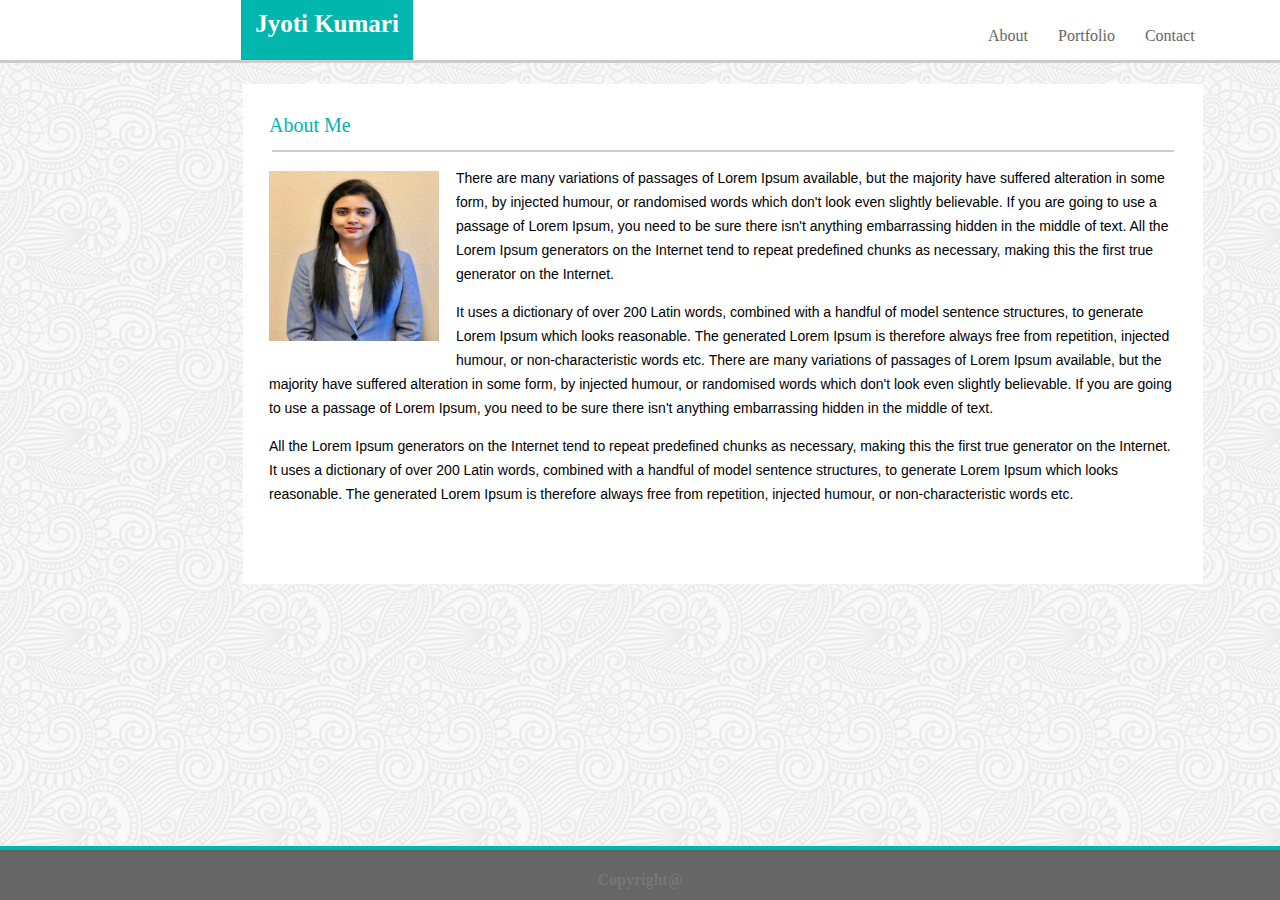
<file: index.html>
<!DOCTYPE html>
<html>

<head>
    <meta charset="UTF-8">
    <title>Basic-Portfolio</title>
    <link rel="stylesheet" type="text/css" href="assets/css/style.css">
</head>

<body>
    <header>
        <h2>Jyoti Kumari</h2>
        <div>
            <ul>
                <li>
                    <a href="index.html">About </a>
                </li>
                <li>
                    <a href="portfolio.html"> Portfolio</a>
                </li>
                <li>
                    <a href="#contact.html"> Contact </a>
                </li>
            </ul>
        </div>
    </header>
    <div id="wrapper">

        <!-- <div class="content"> -->
        <div class="content">
            <div class="name"> About Me</div>
            <hr>
            <div>
                <img src="assets/images/portfolio.jpg">
            </div>
            <p>
                There are many variations of passages of Lorem Ipsum available, but the majority have suffered alteration in some form, by
                injected humour, or randomised words which don't look even slightly believable. If you are going to use a
                passage of Lorem Ipsum, you need to be sure there isn't anything embarrassing hidden in the middle of text.
                All the Lorem Ipsum generators on the Internet tend to repeat predefined chunks as necessary, making this
                the first true generator on the Internet. </p>
            <p>It uses a dictionary of over 200 Latin words, combined with a handful of model sentence structures, to generate
                Lorem Ipsum which looks reasonable. The generated Lorem Ipsum is therefore always free from repetition, injected
                humour, or non-characteristic words etc. There are many variations of passages of Lorem Ipsum available,
                but the majority have suffered alteration in some form, by injected humour, or randomised words which don't
                look even slightly believable. If you are going to use a passage of Lorem Ipsum, you need to be sure there
                isn't anything embarrassing hidden in the middle of text.</p>
            <p>All the Lorem Ipsum generators on the Internet tend to repeat predefined chunks as necessary, making this the
                first true generator on the Internet. It uses a dictionary of over 200 Latin words, combined with a handful
                of model sentence structures, to generate Lorem Ipsum which looks reasonable. The generated Lorem Ipsum is
                therefore always free from repetition, injected humour, or non-characteristic words etc.</p>

        </div>
        <!-- </div> -->

    </div>
    <footer>
        <h4>
            Copyright@
        </h4>
    </footer>

</body>

</html>
</file>
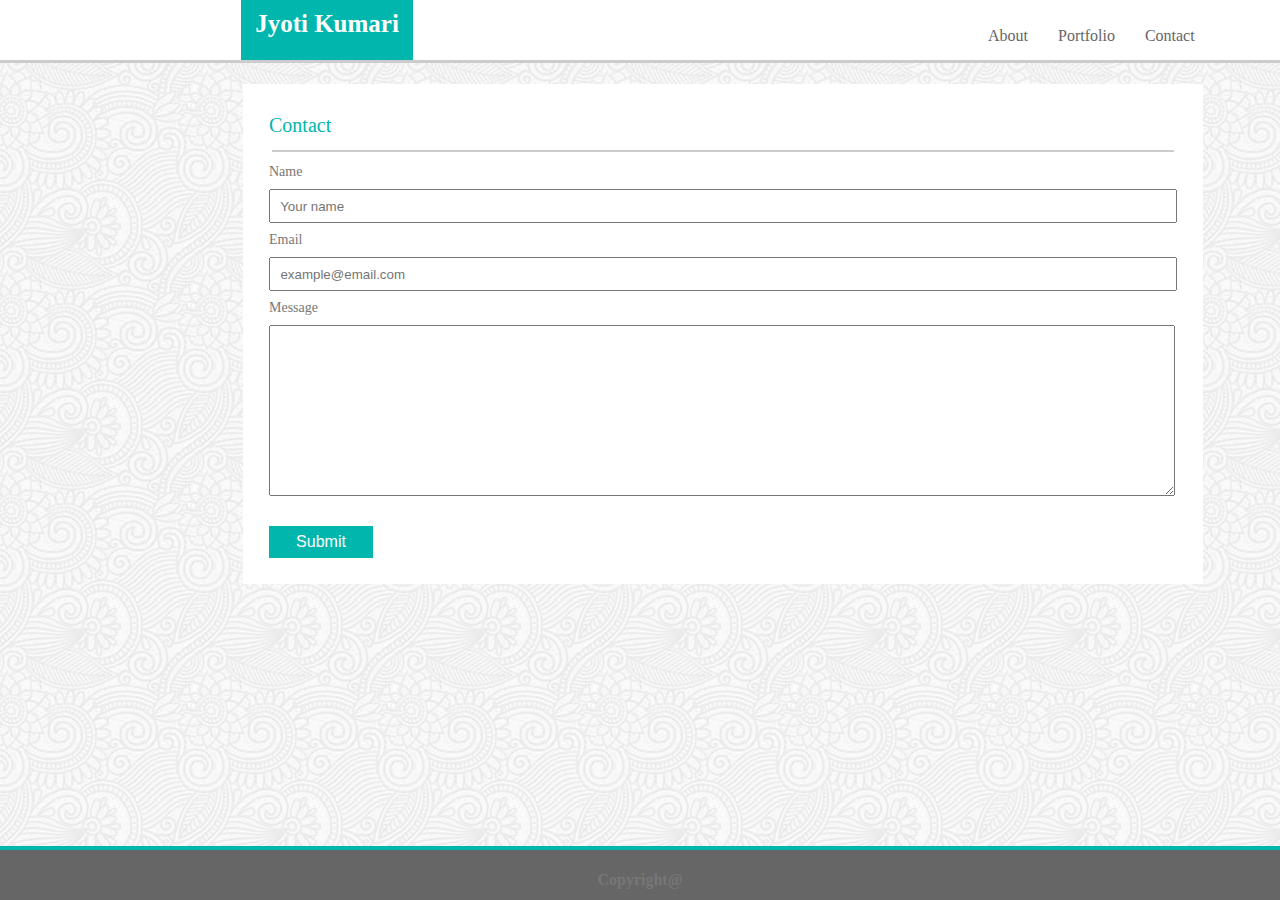
<file: contact.html>
<!DOCTYPE html>
<html>

<head>
    <meta charset="UTF-8">
    <title>Basic-Portfolio</title>
    <link rel="stylesheet" type="text/css" href="assets/css/style.css">
</head>

<body>
    <header>
        <h2>Jyoti Kumari</h2>
        <div>
            <ul>
                <li>
                    <a href="index.html">About </a>
                </li>
                <li>
                    <a href="portfolio.html"> Portfolio</a>
                </li>
                <li>
                    <a href="contact.html"> Contact </a>
                </li>
            </ul>
        </div>
    </header>
    <div id="wrapper">

        <!-- <div class="content"> -->
        <div class="content">
            <div class="name">Contact</div>
            <hr>

            <label>Name</label>
            <br>
            <input type="text" name="firstname" placeholder="  Your name">
            <br>
            <label>Email</label>
            <br>
            <input type="text" name="firstname" placeholder="  example@email.com">
            <br>
            <label>Message</label>
            <br>
            <textarea></textarea>
            <br>
            <button class="button ">Submit</button>
        </div>
        <footer>
            <h4>
                Copyright@
            </h4>
        </footer>

</body>

</html>
</file>
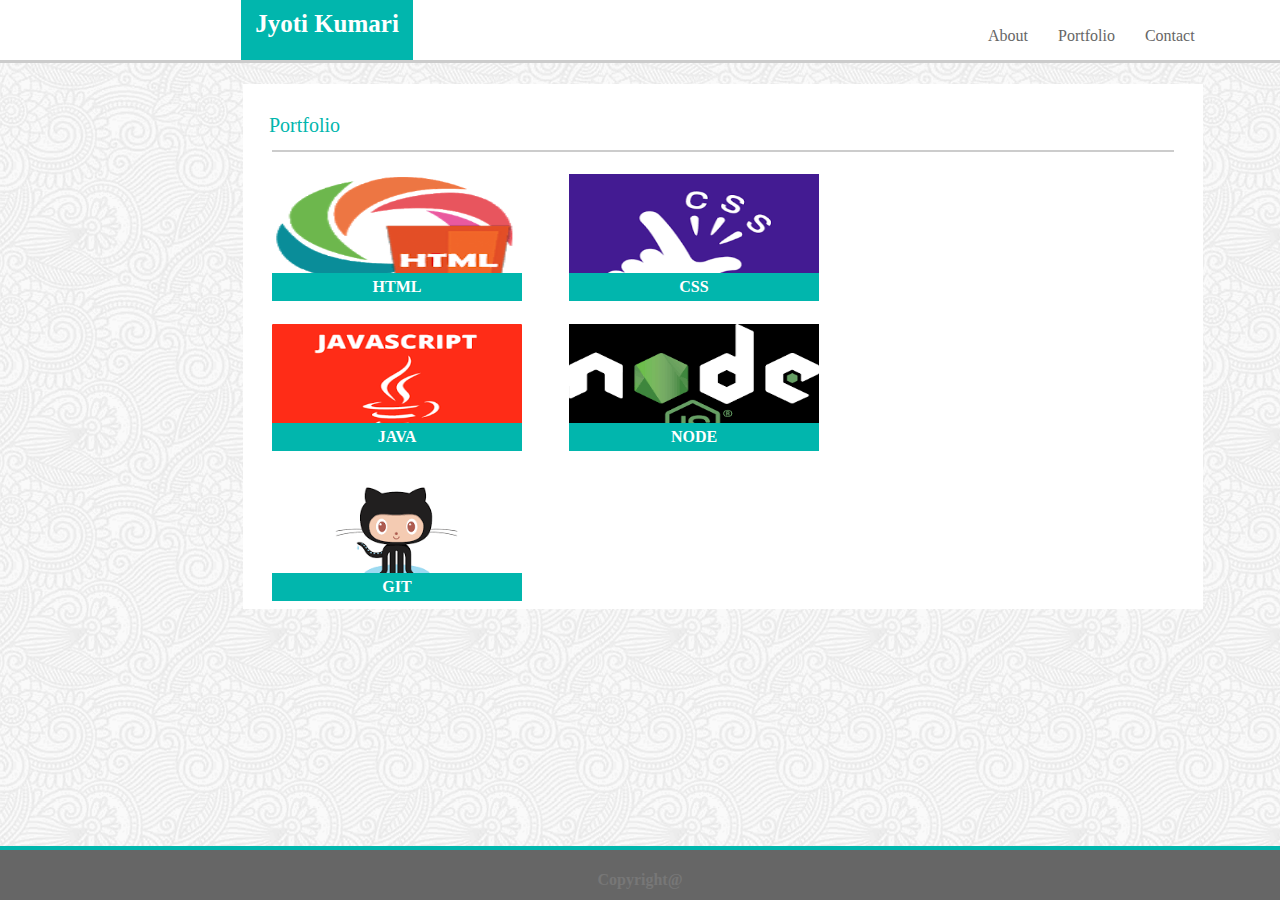
<file: portfolio.html>
<!DOCTYPE html>
<html>

<head>
    <meta charset="UTF-8">
    <title>Basic-Portfolio</title>
    <link rel="stylesheet" type="text/css" href="assets/css/style.css">
</head>

<body>
    <header>
        <h2>Jyoti Kumari</h2>
        <div>
            <ul>
                <li>
                    <a href="index.html">About </a>
                </li>
                <li>
                    <a href="portfolio.html"> Portfolio</a>
                </li>
                <li>
                    <a href="contact.html"> Contact </a>
                </li>
            </ul>
        </div>
    </header>
    <div id="wrapper">

        <!-- <div class="content"> -->
        <div class="content" style="height: 525px">
            <div class="name">Portfolio</div>
            <hr>
            <table>
                <tr>
                    <th>
                        <div>
                            <img class="portfolioImg" src="assets/images/html.png">
                            <div class="overlap">HTML</div>
                        </div>
                    </th>
                    <th>
                        <div>
                            <img class="portfolioImg" src="assets/images/css.png">
                            <div class="overlap">CSS</div>
                        </div>
                    </th>
                </tr>
                <tr>
                    <th>
                        <div>
                            <img class="portfolioImg" src="assets/images/java.png">
                            <div class="overlap">JAVA</div>
                        </div>
                    </th>
                    <th>
                        <div>
                            <img class="portfolioImg" src="assets/images/node.png">
                            <div class="overlap">NODE</div>
                        </div>
                    </th>
                </tr>
                <tr>
                    <th>
                        <div>
                            <img class="portfolioImg" src="assets/images/git.png">
                            <div class="overlap">GIT</div>
                            
                        </div>
                    </th>   
                </tr>

            </table>

        </div>
        <footer>
            <h4>
                Copyright@
            </h4>
        </footer>

</body>

</html>
</file>
<file: assets/css/style.css>
body {
      /* background: #dddddd; */
      height: 100%;
      background-image: url("../images/backgroundimg.png")
  }
header{
    position: fixed;
    width: 100%;
    height: 60px; 
    top: 0%;
    left: 0%;
    background-color:white;
    margin-bottom: 20px;
    border-bottom: 3px solid #cccccc;
}

a {
    padding: 15px;
}

li {
    float: left;
}

li a {
    display: inline-block;
    color:  #666666;
    background-color: white;
    text-align: center;
    padding: 200 px;
    text-decoration: none;
}

hr{
    border: 1px solid #cccccc;
    width: 900px;
}


ul {
    list-style-type: none;
    margin-left:  933px;
    padding-top: 0px;
    padding-right: 20px;
    overflow: hidden;
    background-color: white;
    margin-top: 12px;
}

h2 {
    padding-top: 10px;
    padding-bottom: 0px;
    margin-top: 0px;
    margin-left: 241px;
    width: 172px;
    color: white;
    background-color: #01B6AD;
    margin-bottom: 20px;
    height: 50px; 
    font-size: 25px;
    text-align: center;
    float: left;
}


#wrapper{
    width: 960px;
    margin-left: 200px;
    margin-right: 200px;
}




#borderstyle{
    border-bottom: 3px solid #cccccc;
    width: 100%;
}


.content{
    box-sizing: border-box;
    background: #ffffff;
    width: 100%;
    height: 500px;
    margin-top: 84px;
    margin-bottom: 50px;
    clear: both;
    margin-left: 35px;
}

img {
    float: left;
    width:170px;
    height:170px;
    margin-left: 26px;
    margin-top: 11px;
    margin-right: 17px;
    margin-bottom: 8px;
}

div.name{
    height: 28px;
    font-family: 'Georgia', Times, Times New Roman, serif;
    margin-left: 26px;
    font-size: 20px;
    padding-top: 30px;
    color: #01B6AD;
}

p { 
margin-left: 26px;
font-family: 'Arial', 'Helvetica Neue', Helvetica, sans-serif;
line-height: 24px;
font-size: 14px;
margin-right: 26px
}

footer{
    width: 100%;
    height: 50px; 
    background-color: #666666;
    position: fixed;
    left: 0;
    bottom: 0;
    text-align: center;
    color: #777777;
    border-top: 4px solid #01B6AD;
}

label {
    height: 28px;
    font-family: 'Georgia', Times, Times New Roman, serif;
    margin-left: 26px;
    font-size: 20px;
    padding-top: 30px;
    color: #777777;
    margin-left: 26px;
    line-height: 24px;
    font-size: 14px;
    margin-right: 26px
}

input {
    margin-left: 26px;
    margin-right: 26px;
    margin-top: 5px;
    margin-bottom: 5px;
    height: 28px;
    width: 900px;
}

button {
        background-color: #01B6AD; /* Green */
        border: none;
        color: white;
        padding: 7px;
        text-align: center;
        text-decoration: none;
        display: inline-block;
        font-size: 16px;
        margin-left: 26px;
        margin-right: 26px;
        margin-top: 26px;
        cursor: pointer; 
        width: 104px;
}

.button:hover {
    background-color:#01B6AD;
    color: white;
}

textarea{
    width: 900px;
    margin-left: 26px;
    margin-right: 26px;
    margin-top: 5px;
    height: 165px;
}

.column {
    float: left;
    width: 33.33%;
    padding: 5px;
}

/* Clearfix (clear floats) */
.row::after {
    content: "";
    clear: both;
    display: table;
}

.portfolioImg{
    width: 250px;
    height: 127px;
    background: #01B6AD;
    float: left;
    }

    .overlap {
        margin-left: 26px;
        margin-top: 110px;
        width: 240px;
        color: #ffffff;
        position: absolute;
        text-align: center;
        background: #01B6AD;
        border: 0px solid #01B6AD;
        padding: 5px;
      }
</file>
